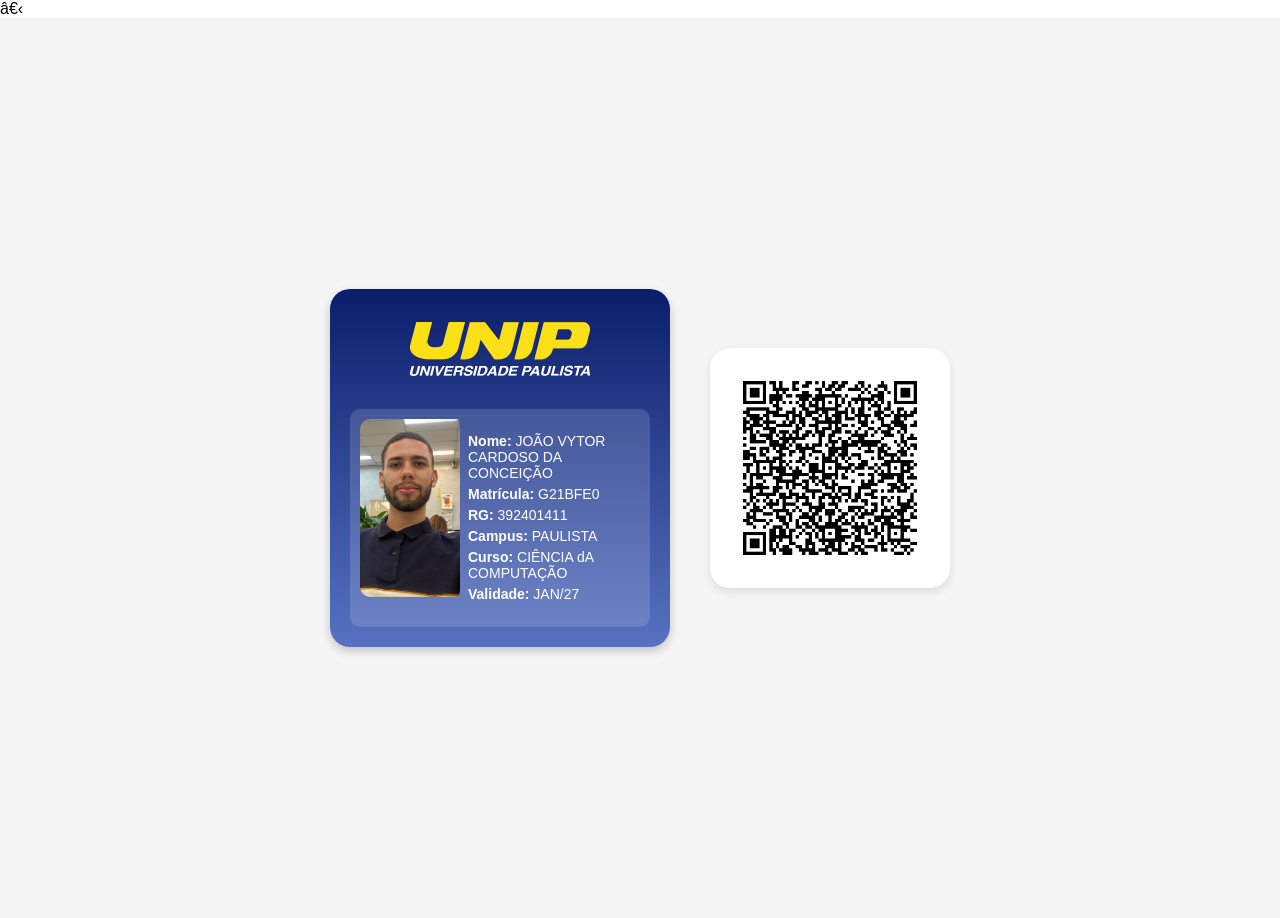
<file: index.html>
<!-- saved from url=(0089)https://sec2.unip.br/NovaSecretaria/Carteirinha/Index?MT=FC1D31F8853BB028C9016FB469D4B865 -->
<html><head><meta http-equiv="Content-Type" content="text/html; charset=UTF-8"></head><body><input type="hidden" value="https://sec2.unip.br/NovaSecretaria/" id="UrlDefault">



    
    <meta name="viewport" content="width=device-width, initial-scale=1.0">
	<meta name="ROBOTS" content="NOINDEX, NOFOLLOW">â€‹
    <link href="carterinha_files/idCard.css" rel="stylesheet">
    


    <div class="container">
        <div class="card">
            <div class="logo">
                <img src="carterinha_files/LogoAmareloBrancoNew.png" alt="Logo da Faculdade">
            </div>
            <div class="info">
                <div class="foto">
                    <img src="carterinha_files/foto.jpeg" alt="Foto 3x4">
                </div>
                <div class="dados">
                    <p><strong>Nome:</strong> JOÃO VYTOR CARDOSO DA CONCEIÇÃO</p>
                    <p><strong>Matrícula:</strong> G21BFE0</p>
                    <p><strong>RG:</strong> 392401411 </p>
                    <p><strong>Campus:</strong> PAULISTA</p>
                    <p><strong>Curso:</strong> CIÊNCIA dA COMPUTAÇÃO</p>
                    <p><strong>Validade:</strong> JAN/27</p>
                </div>
            </div>
        </div>
        <div class="qr-section">
            <img src="[data-uri]" alt="QR Code">
        </div>
    </div>


</body></html>
</file>
<file: carterinha_files/idCard.css>
/* RESET BÁSICO */
body, html {
    margin: 0;
    padding: 0;
    font-family: Arial, sans-serif;
}

/* CONTAINER PRINCIPAL */
.container {
    display: flex;
    flex-direction: row;
    justify-content: center;
    align-items: center;
    height: 100vh;
    gap: 40px;
    background-color: #f5f5f5;
    padding: 20px;
    box-sizing: border-box;
}

/* CARTÃO */
.card {
   
    background: linear-gradient(to bottom, #0b1e6b, #5672c1);
    color: white;
    border-radius: 20px;
    padding: 20px;
    width: 300px;
    box-shadow: 0 4px 10px rgba(0,0,0,0.2);
}

/* LOGO */
.logo img {
    display: block;
    margin: 0 auto 20px auto;
    max-width: 200px;
    width: 80%;
}

/* FOTO E DADOS */
.info {
    /* display: flex;
    flex-direction:row ;
    align-items: center; */

    display: flex;
  align-items: center;
  background: rgba(255, 255, 255, 0.15);
  border-radius: 10px;
  padding: 10px;
  margin-top: 15px;
  backdrop-filter: blur(4px);
  -webkit-backdrop-filter: blur(4px); /* compatibilidade Safari */
}

.foto img {
    border-radius: 10px;
    width: 100px;
    margin-bottom: 20px;
    padding-right: 0.5rem;
}

.dados p {
    margin: 5px 0;
    font-size: 14px;
}

/* QR CODE */
.qr-section {
    display: flex;
    justify-content: center;
    align-items: center;
    background: white;
    padding: 20px;
    border-radius: 20px;
    box-shadow: 0 4px 10px rgba(0,0,0,0.1);
}

.qr-section img {
    width: 200px;
    height: 200px;
}

/* RESPONSIVO: TELAS MENORES */
@media screen and (max-width: 768px) {
    .container {
        flex-direction: column;
        gap: 20px;
    }

    .qr-section img {
        width: 150px;
        height: 150px;
    }
}

/* TELAS BEM PEQUENAS */
@media screen and (max-width: 480px) {
    .card {
        width: 90%;
    }

    .qr-section img {
        width: 120px;
        height: 120px;
    }

    .dados p {
        font-size: 13px;
    }
}
/*-------------------------------------------------------------------------*/
  

  @media screen and (orientation: portrait) {
    .container {
      flex-direction: column;
      align-items: flex-start;
      padding-top: 20px;
      width: 100%;
    }
  
    .card {
      position: fixed;
      top: 0;
      align-self: center;
      border-radius: 0 0 15px 15px;
      z-index: 10;
    }
  
    .qr-section {
      width: 100%;
      display: flex;
      justify-content: center;
      margin-top: 230px; /* Ajusta conforme altura do card */
      background-color: transparent; /* Remove fundo branco */
      box-shadow: none; /* Remove sombra, se tiver */
      border-radius: 0; /* Remove borda arredondada */
      
    }
  
    .qr-section img {
      width: 250px; /* Ou o tamanho desejado */
      height: auto;
      border-radius: 10px;
      box-shadow: 0 2px 8px rgba(0,0,0,0.2); /* Um leve toque, opcional */
      margin-right: 25px;
    }

    .info {
        flex-direction: row;
        justify-content: flex-start;
        margin: 15px auto 0 auto;
        width: 90%;
    }
  }
 /*----------------   landscape ------------------------*/
/*
@media screen and (orientation: landscape) and (max-width: 950px) {
  .container {
    flex-direction: row;
    justify-content: center;
    align-items: center;
    flex-wrap: wrap;
  }

  .card {
    width: 45%;
	margin: 10px;
	position: relative; 
	top: auto; 
	border-radius: 20px;
  }

  .qr-section {
    width: 45%;
    margin: 10px;
    background-color: white;
    box-shadow: 0 4px 10px rgba(0,0,0,0.1);
    border-radius: 20px;
    display: flex;
    justify-content: center;
    align-items: center;
  }

  .qr-section img {
    width: 180px;
    height: 180px;
  }

  .info {
    flex-direction: row;
    justify-content: flex-start;
  }

  .dados p {
    font-size: 13px;
  }
}
 */
</file>
